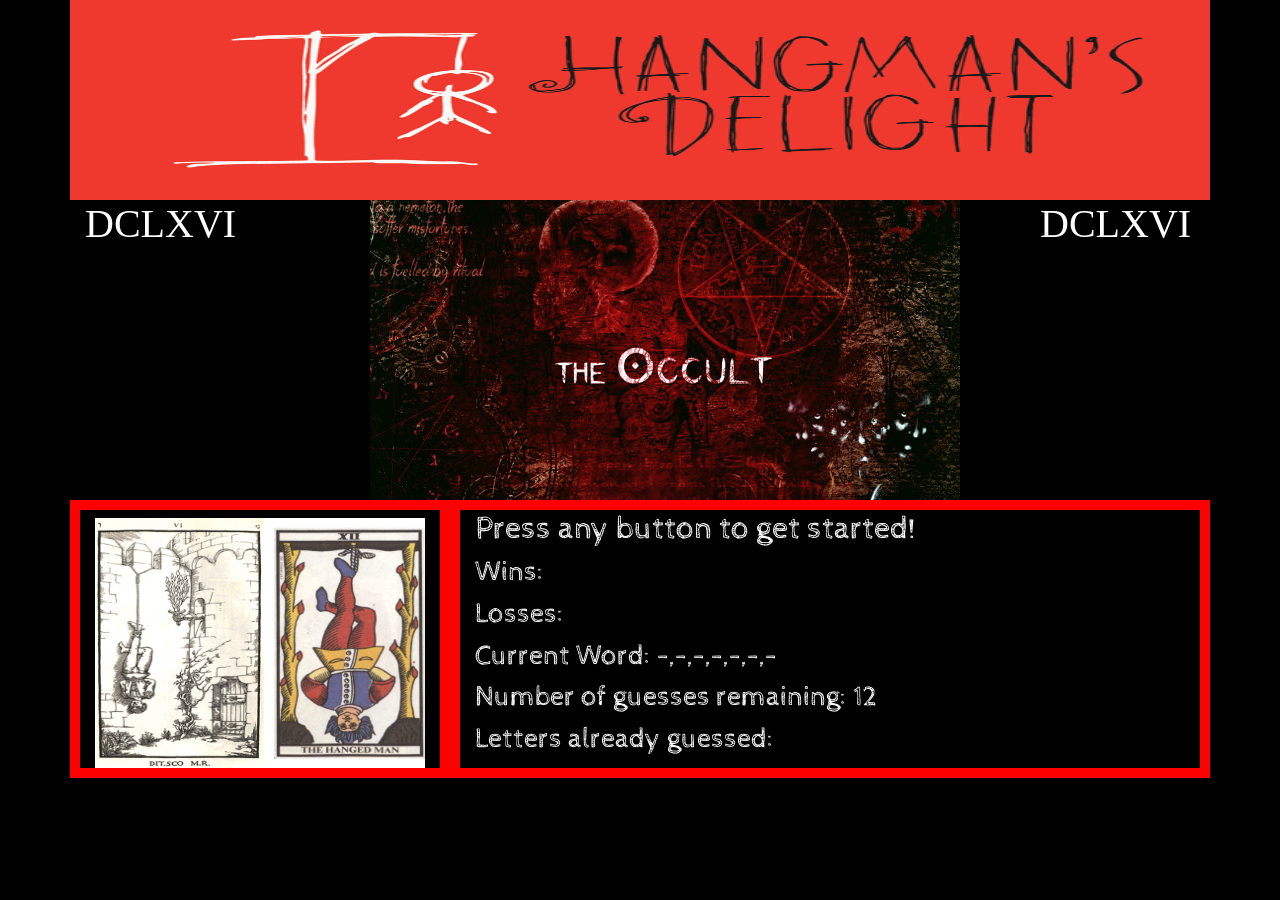
<file: index.html>
<!DOCTYPE html>
<html lang="en">
<head>
    <meta charset="UTF-8">
    <meta name="viewport" content="width=device-width, initial-scale=1.0">
    <meta http-equiv="X-UA-Compatible" content="ie=edge">
    <link href="https://fonts.googleapis.com/css?family=Cabin+Sketch" rel="stylesheet">
    <link rel="stylesheet" href="./assets/css/reset.css">
    <link rel="stylesheet" href="./assets/css/style.css">
    <link rel="stylesheet" href="https://stackpath.bootstrapcdn.com/bootstrap/4.1.0/css/bootstrap.min.css" integrity="sha384-9gVQ4dYFwwWSjIDZnLEWnxCjeSWFphJiwGPXr1jddIhOegiu1FwO5qRGvFXOdJZ4" crossorigin="anonymous">

    <title>HangMan</title>
</head>
<body style="background-color: black;">
    <!-- Make a Bootstrap container -->
    <div class="container" style="background-color: black;">
    <!-- Make first row to hold the Hangman image -->
        <div class="row">
            <div class="col-md-12">
                <img src="./assets/images/hangmans_delight.png" alt="Hangman" id="hangman-pic">
            </div>
        </div>
    <!-- make a second row for title and image of theme -->
        <div class="row">
            <div class="col-md-3">
                <h1 style="color: white; font-family: 'Cinzel', serif;">DCLXVI</h1>
            </div>
            <div class="col-md-6">
                <img src="./assets/images/occult.jpg" alt="occult">
            </div>
            <div class="col-md-3" id="dclxvi">
                <h1 style="color: white; font-family: 'Cinzel', serif;">DCLXVI</h1>
            </div>
        </div>
    <!-- Make third row with two columns, one for an image and one for the game -->
        <div class="row">
            <div class="col-md-4 hangman-col">
                <h2><span id="wins-loss"></span></h2>
                <img id="end-game" src="./assets/images/hangman.jpg" alt="This imagee changes depending on the word">
            </div>
            <div class="col-md-8 hangman-col">
                <h2>Press any button to get started!</h2>
                <h3>Wins: <span id="wins"> </span></h3>
                <h3>Losses: <span id="losses"> </span></h3>
                <h3>Current Word: <span id="current-word"> </span></h3>
                <h3>Number of guesses remaining: <span id="guesses-remaining"> </span></h3>
                <h3>Letters already guessed: <span id="already-guessed"> </span></h3>
            </div>
        </div>
       

    </div>
    
    <script src="./assets/javascript/game.js"></script>
</body>
</html>
</file>
<file: assets/css/style.css>
html {
    background-color: black;
}

#hangman-pic {
    position: relative;
    right: 15px;
    height: 200px;
    width: 1140px;
}

.hangman-col {
    font-family: 'Cabin Sketch', cursive;
    color: white;
    border: 10px solid red;
}

#dclxvi {
    position: relative;
    right: -100px;
}

#end-game {
    width: 330px;
    height: 250px;
}
</file>
